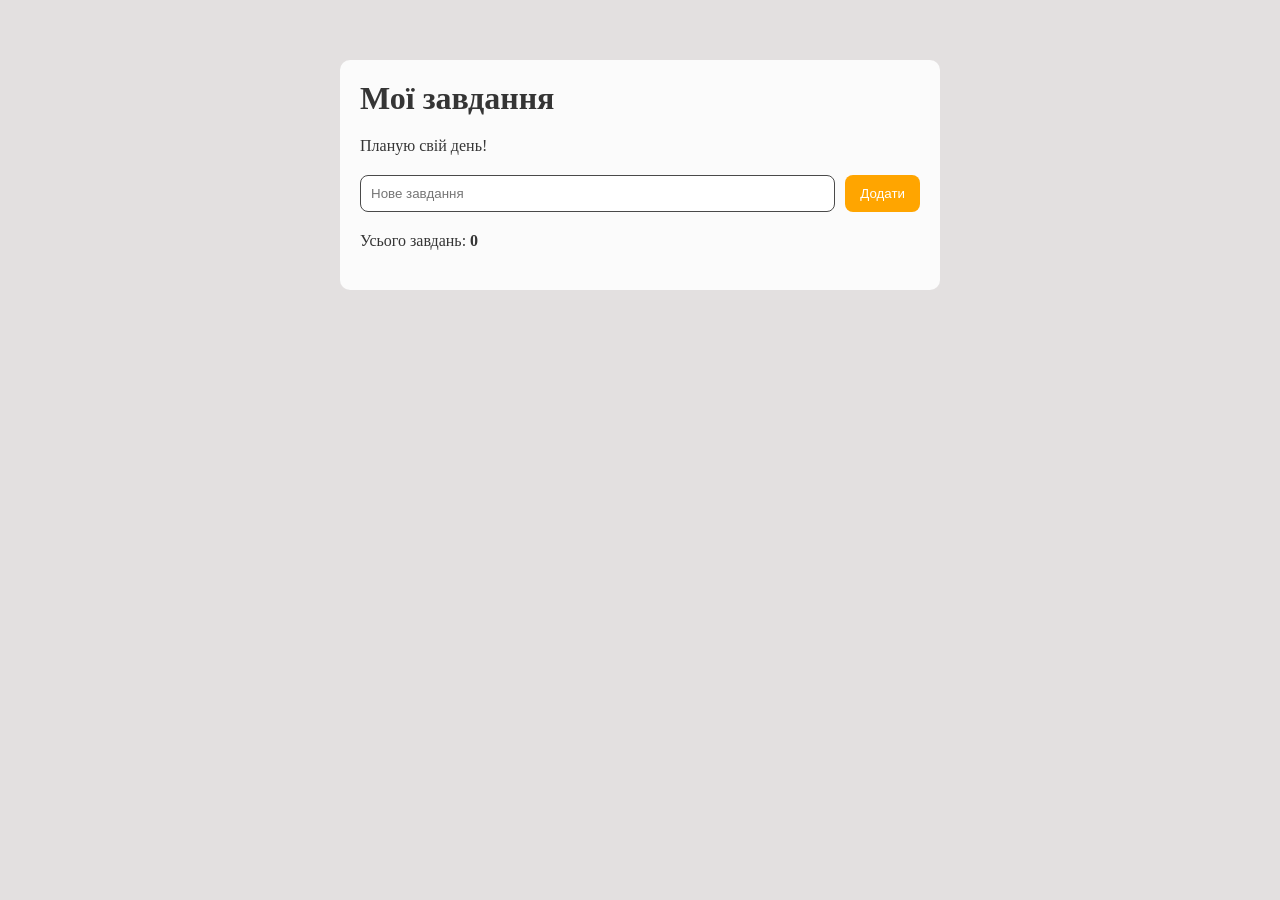
<file: project-15/index.html>
<!DOCTYPE html>
<html lang="en">
<head>
    <meta charset="UTF-8">
    <title>Title</title>
    <link rel="stylesheet" href="style.css">
</head>
<body>
<main class="app">
    <h1>Мої завдання</h1>
    <p>Планую свій день!</p>
    <div class="form-row">
        <input id="taskInput" type="text" placeholder="Нове завдання">
        <button id="addButton" type="button">Додати</button>
    </div>

    <p>Усього завдань: <strong id="taskCounter">0</strong></p>
    <ul id="taskList"></ul>

</main>


<script src="script.js" defer></script>
</body>
</html>
</file>
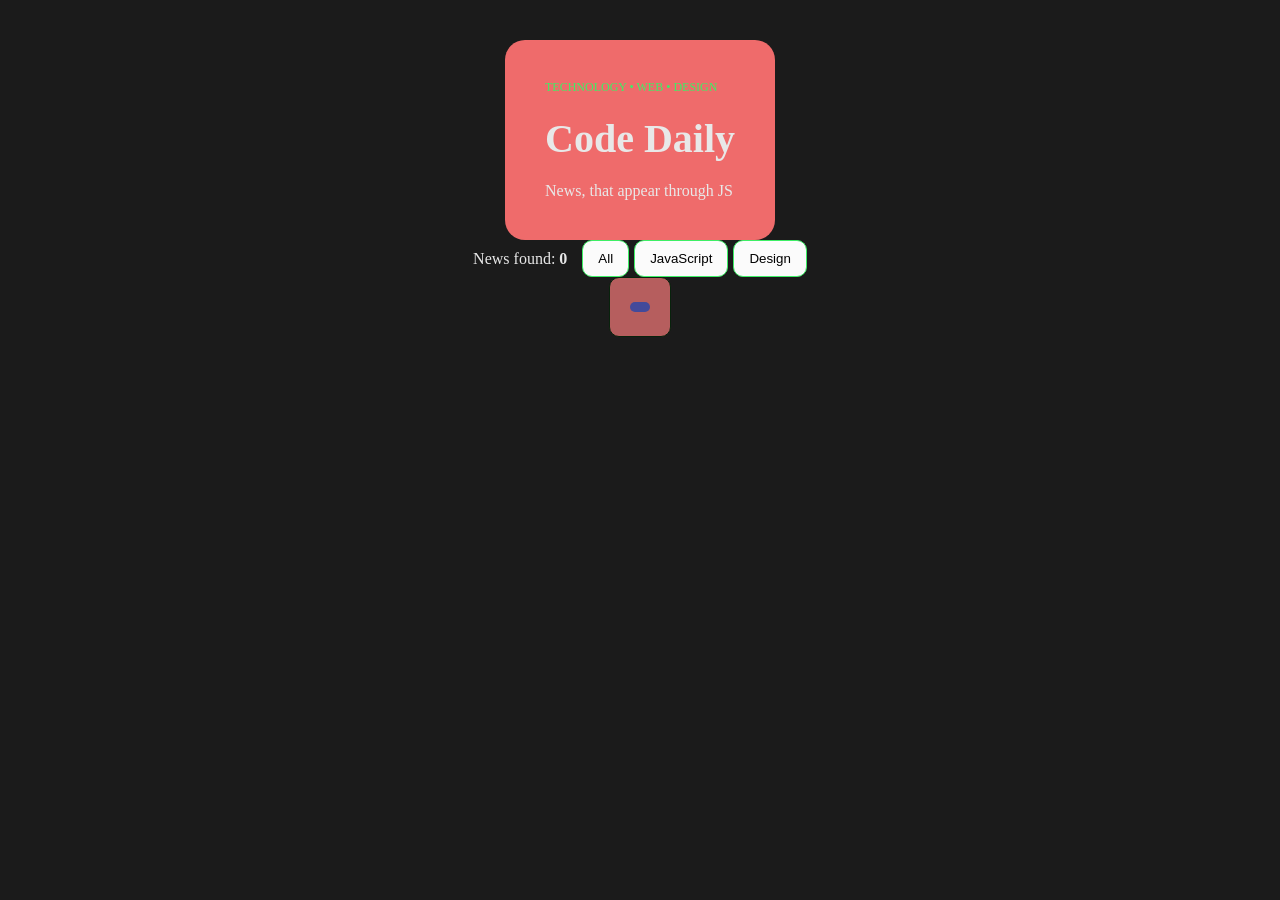
<file: project-16/index.html>
<!DOCTYPE html>
<html lang="en">
<head>
    <meta charset="UTF-8">
    <title>Title</title>
    <link rel="stylesheet" href="style.css">
</head>
<body>
<main class="page">
    <header class="header">
        <p class="paragraph">Technology &bull; WEB &bull; Design</p>
        <h1>Code Daily</h1>
        <p class="subtitle">News, that appear through JS</p>
    </header>
    <section class="toolbar">
        <p class="counter">
            News found: <strong id="news-count">0</strong>
        </p>
        <div class="filter" aria-label="News filter">
            <button id="show-all" class="filter-btn active">All</button>
            <button id="show-js" class="filter-btn">JavaScript</button>
            <button id="show-design" class="filter-btn">Design</button>
        </div>
    </section>
    <section class="news-grid" id="news-list"></section>
</main>
<script src="script.js"></script>
</body>
</html>
</file>
<file: project-15/style.css>
*{
    box-sizing: border-box;
    margin: 0;
    padding: 0;
    text-decoration: none;
    list-style: none;
}
body{
    background: #e3e0e0;
    color: #353535;
}
.app{
    max-width: 600px;
    margin: 60px auto;
    padding: 20px;
    background: #fbfbfb;
    border-radius: 10px;
    display: flex;
    flex-direction: column;
    row-gap: 20px;
}
.form-row{
    display: flex;
    gap: 10px;
}
input{
    flex: 1;
    min-width: 0;
    padding: 10px;
    border-radius: 8px;
    border: 1px solid #4a4a4a;
}
button{
    padding: 10px 15px;
    border: 0;
    border-radius: 8px;
    background: orange;
    color: #fff;
    cursor: pointer;
}


.task{
    display: flex;
    align-items: center;
    gap: 10px;
    padding: 10px 0;
    border-bottom: 1px solid #4a4a4a;
}
.task-text{
    flex: 1;
    overflow-wrap: anywhere;
}
.task.done .task-text{
    text-decoration: line-through;
    color: #66e657;
}
.edit-btn{
    background: #b17d1c;
}
.delete-btn{
    background: #e74c3c;
}
</file>
<file: project-16/style.css>
*{
    box-sizing: border-box;
    margin: 0;
    padding: 0;
}
body{
    background: #1b1b1b;
    color: #e8e8e8;
}
.page{
    min-width: 1000px;
    padding: 40px 20px 60px;

    display: flex;
    flex-direction: column;
    justify-content: center;
    align-items: center;
}
.header{
    padding: 40px;
    border-radius: 20px;
    background: #ef6b6b;
}
.paragraph{
    color: #3def65;
    font-size: 12px;
    text-transform: uppercase;
}
h1{
    margin: 20px 0;
    font-size: 40px;
}
.space{
    margin-bottom: 0;
    color: #3def65;
}
.toolbar{
    display: flex;
    justify-content: space-between;
    align-items: center;
    flex-wrap: wrap;
    gap: 15px;
    margin-bottom: 25px 0 18px;
}
.filter{
    display: flex;
    gap: 5px;
    flex-wrap: wrap;
}
.filter-btn{
    padding: 10px 15px;
    border: 1px solid #3def65;
    border-radius: 10px;
    background: #fbfbfb;
    cursor: pointer;
}
.filter-btn:hover{
    background: #ef6b6b;
}
.filter-btn:active{
    background: #823b3b;
    color: #fff;
    border-color: #1f8035;
}
.news-grid{
    display: flex;
    flex-wrap: wrap;
    gap: 15px;
}
.news-card{
    flex: 1 1 300px;
    padding: 20px;
    background: #b65e5e;
    border: 1px solid #08220c;
    border-radius: 10px;
}
.news-card h2{
    margin: 15px 0 15px;
    font-size: 25px;
}
.news-card p{
    color: orangered;
}
.news-card small{
    color: #22201b;
}
.tag{
    display: inline-block;
    border-radius: 10px;
    padding: 5px 10px;
    background: #434a9a;
    color: #a1b85d;
    font-size: 12px;
    font-weight: bold;
}
</file>
